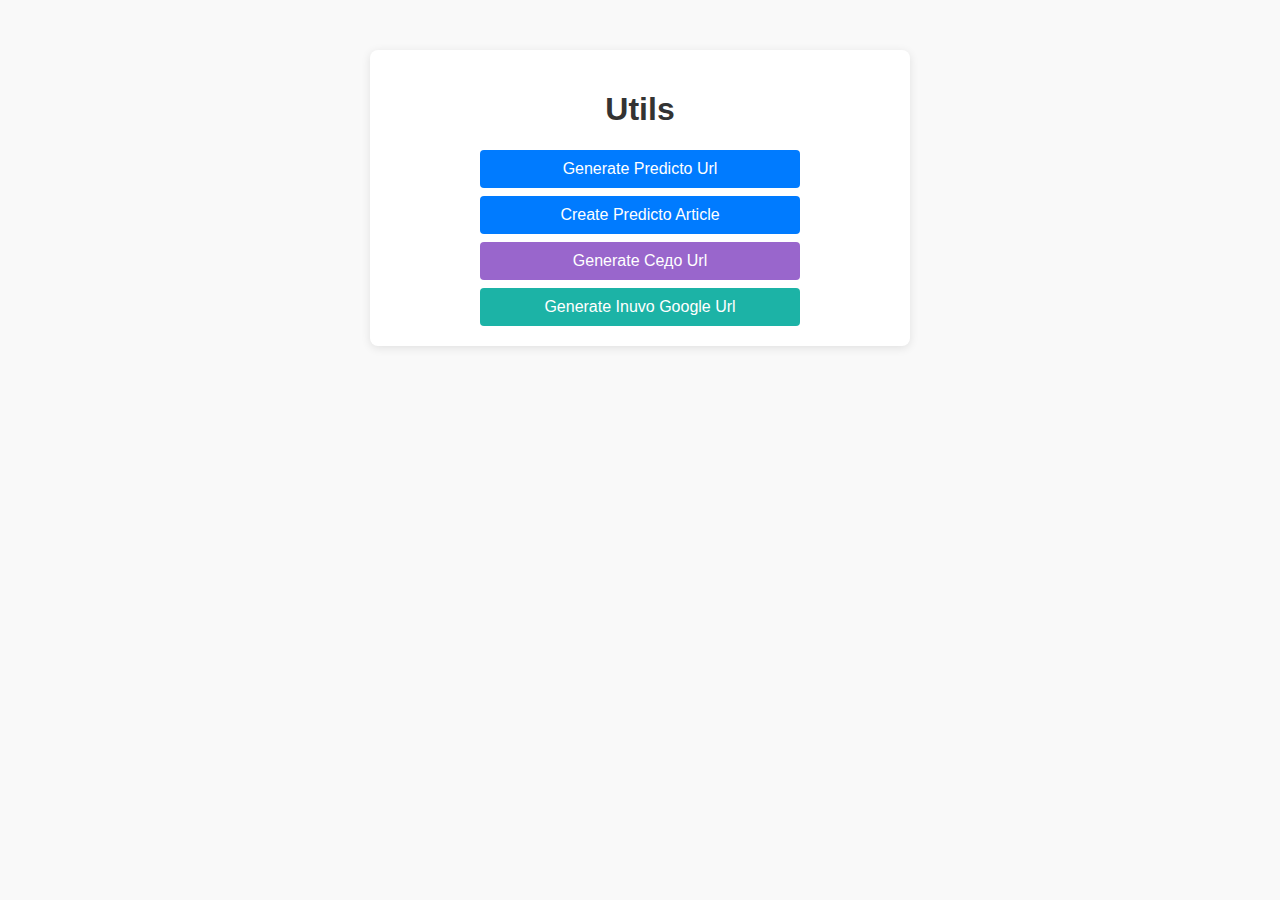
<file: index.html>
<!DOCTYPE html>
<html lang="en">
    <head>
        <meta charset="UTF-8">
        <link rel="icon" type="image/x-icon" href="./favicon.png">
        <meta name="viewport" content="width=device-width, initial-scale=1.0">
        <title>Utils</title>
        <link rel="stylesheet" href="styles.css">
    </head>
    <body>
    <div class="container">
        <h1>Utils</h1>
        <div class="utils-list">
            <a class="button" href="predicto-url-builder/index.html">Generate Predicto Url</a>
            <a class="button" href="./predicto-article-builder/index.html">Create Predicto Article</a>
            <a class="button purple" href="sedo-url-builder/index.html">Generate Седо Url</a>
            <a class="button cyan" href="inuvo-google-url-builder/index.html">Generate Inuvo Google Url</a>
        </div>
    </div>
    </body>
</html>
</file>
<file: styles.css>
body {
    font-family: Arial, sans-serif;
    background-color: #f9f9f9;
    margin: 0;
    padding: 0;
}

.container {
    width: 100%;
    max-width: 500px;
    margin: 50px auto;
    padding: 20px;
    background: #fff;
    box-shadow: 0 2px 10px rgba(0, 0, 0, 0.1);
    border-radius: 8px;
}

h1 {
    text-align: center;
    color: #333;
}

form {
    display: flex;
    flex-direction: column;
    gap: 15px;
}

label {
    font-weight: bold;
    color: #555;
}

textarea, input {
    padding: 10px;
    border: 1px solid #ddd;
    border-radius: 4px;
}

textarea.big {
    height: 200px;
}

textarea.medium {
    height: 100px;
}

a.button, button {
    padding: 10px;
    background: #007BFF;
    color: #fff;
    border: none;
    border-radius: 4px;
    cursor: pointer;
    font-size: 16px;
}

a.button.purple, button.purple {
    background-color: #9966CC;

    &:hover {
        background-color: #7c45b2;
    }
}

a.button.cyan, button.cyan {
    background-color: #1cb3a6;

    &:hover {
        background-color: #18988d;
    }
}

.checkbox-container {
    display: flex;
    gap: 8px;
}

*:disabled {
    opacity: 0.6;
}

a {
    text-decoration: none;
}

button:hover, .button:hover {
    background: #0056b3;
}

button.red {
    background: #DC143C;
}

button.red:hover {
    background: #b10202;
}

#result {
    margin-top: 20px;
    text-align: center;
}

#generatedUrl {
    word-wrap: break-word;
    color: #007BFF;
    font-weight: bold;
}

select {
    padding: 10px;
    border: 1px solid #ddd;
    border-radius: 4px;
    background-color: #fff;
    color: #555;
}

img.left-arrow {
    rotate: -90deg;
    height: 32px;
    cursor: pointer;
    border-radius: 999px;
    padding: 4px;

    &:hover {
        background: rgba(209, 223, 238, 0.34);
    }
}

.flex-container {
    display: flex;
    gap: 16px;
    align-items: center;
}

.utils-list {
    display: flex;
    flex-direction: column;
    gap: 8px;
    align-items: center;
    text-align: center;

    & > * {
        width: 300px;
    }
}

dialog form {
    max-width: 500px;
    display: flex;
    flex-direction: column;
    gap: 8px;
}

dialog .list {
    display: flex;
    flex-direction: column;
    gap: 4px;
}

dialog .buttons {
    margin-top: 16px;
    display: flex;
    gap: 16px;
}

dialog .buttons button {
    flex-grow: 1;
}

/* Snackbar */
/* The snackbar - position it at the bottom and in the middle of the screen */
#snackbar {
    visibility: hidden; /* Hidden by default. Visible on click */
    min-width: 250px; /* Set a default minimum width */
    margin-left: -125px; /* Divide value of min-width by 2 */
    background-color: #333; /* Black background color */
    color: #fff; /* White text color */
    text-align: center; /* Centered text */
    border-radius: 2px; /* Rounded borders */
    padding: 8px; /* Padding */
    position: fixed; /* Sit on top of the screen */
    z-index: 1; /* Add a z-index if needed */
    left: 50%; /* Center the snackbar */
    bottom: 24px; /* 30px from the bottom */
}

/* Show the snackbar when clicking on a button (class added with JavaScript) */
#snackbar.show {
    visibility: visible; /* Show the snackbar */
    /* Add animation: Take 0.5 seconds to fade in and out the snackbar.
    However, delay the fade out process for 2.5 seconds */
    -webkit-animation: fadein 0.5s, fadeout 0.5s 2.5s;
    animation: fadein 0.5s, fadeout 0.5s 2.5s;
}

/* Animations to fade the snackbar in and out */
@-webkit-keyframes fadein {
    from {bottom: 0; opacity: 0;}
    to {bottom: 24px; opacity: 1;}
}

@keyframes fadein {
    from {bottom: 0; opacity: 0;}
    to {bottom: 24px; opacity: 1;}
}

@-webkit-keyframes fadeout {
    from {bottom: 24px; opacity: 1;}
    to {bottom: 0; opacity: 0;}
}

@keyframes fadeout {
    from {bottom: 24px; opacity: 1;}
    to {bottom: 0; opacity: 0;}
}
</file>
